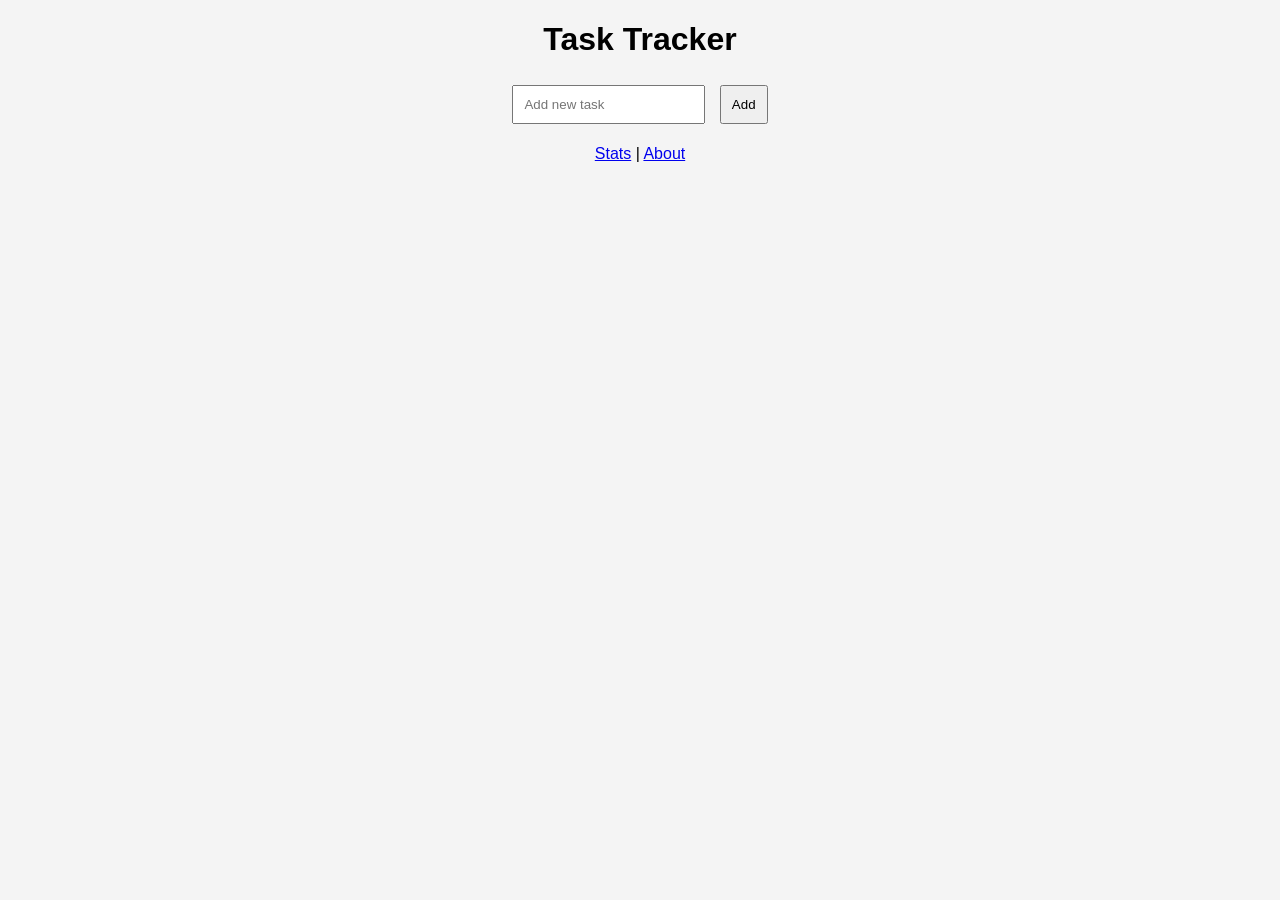
<file: index.html>
<!DOCTYPE html>
<html>

<head>
  <title>Task Tracker</title>
  <link rel="stylesheet" href="style.css">

  <!-- Clarity Tracking Code -->
  <script type="text/javascript">
    (function (c, l, a, r, i, t, y) {
      c[a] = c[a] || function () { (c[a].q = c[a].q || []).push(arguments) };
      t = l.createElement(r); t.async = 1; t.src = "https://www.clarity.ms/tag/" + i;
      y = l.getElementsByTagName(r)[0]; y.parentNode.insertBefore(t, y);
    })(window, document, "clarity", "script", "x03lw6frch");
  </script>
</head>

<body>
  <h1>Task Tracker</h1>

  <input type="text" id="taskInput" placeholder="Add new task">
  <button onclick="addTask()">Add</button>

  <ul id="taskList"></ul>

  <nav>
    <a href="stats.html">Stats</a> |
    <a href="about.html">About</a>
  </nav>

  <script src="telemetry.js"></script>
  <script src="script.js"></script>
</body>

</html>
</file>
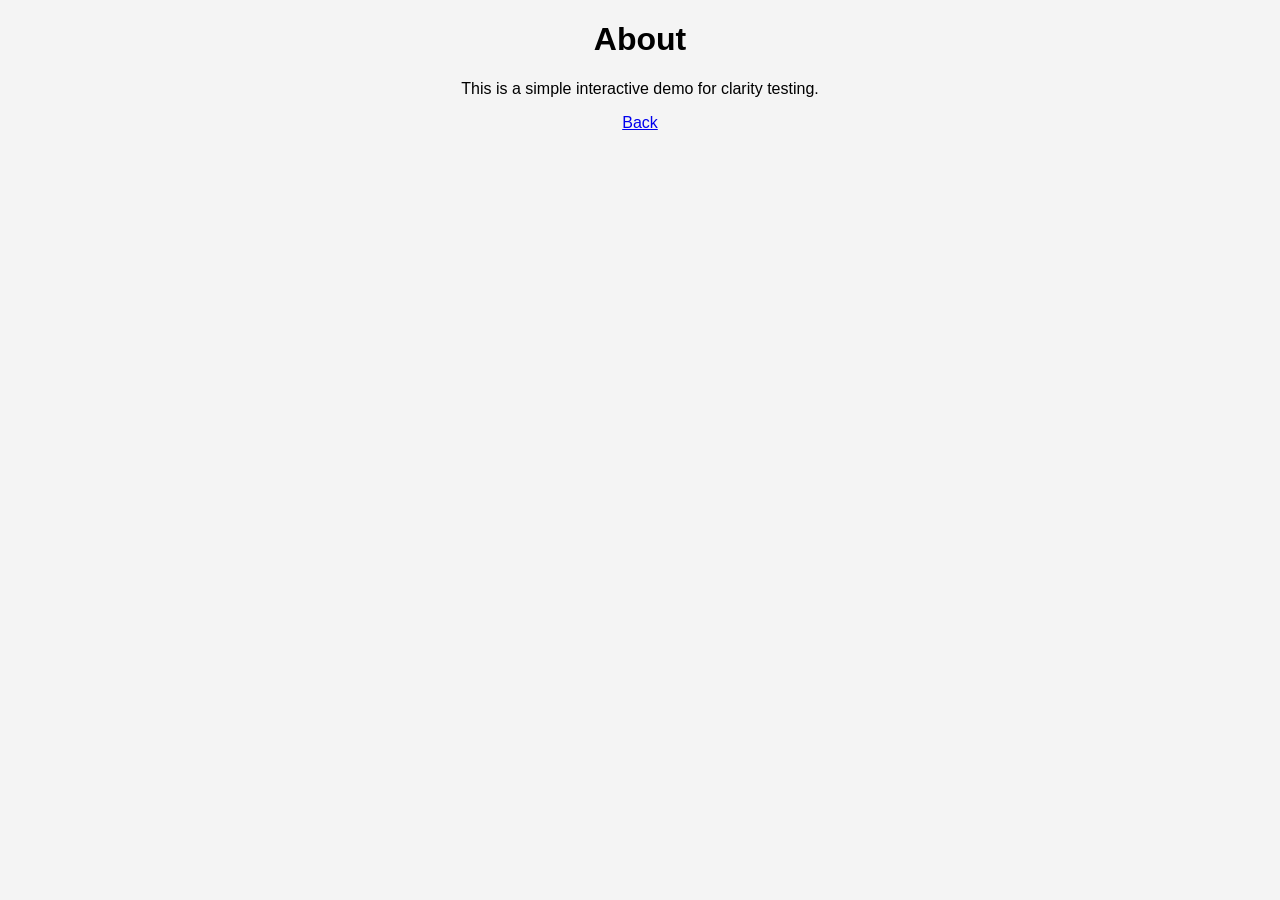
<file: about.html>
<!DOCTYPE html>
<html>
<head>
  <title>About</title>
  <link rel="stylesheet" href="style.css">

  <!-- Clarity Tracking Code -->
  <script type="text/javascript">
    (function (c, l, a, r, i, t, y) {
      c[a] = c[a] || function () { (c[a].q = c[a].q || []).push(arguments) };
      t = l.createElement(r); t.async = 1; t.src = "https://www.clarity.ms/tag/" + i;
      y = l.getElementsByTagName(r)[0]; y.parentNode.insertBefore(t, y);
    })(window, document, "clarity", "script", "x03lw6frch");
  </script>
</head>
<body>
  <h1>About</h1>
  <p>This is a simple interactive demo for clarity testing.</p>
  <a href="index.html">Back</a>
  <script src="telemetry.js"></script>
</body>
</html>
</file>
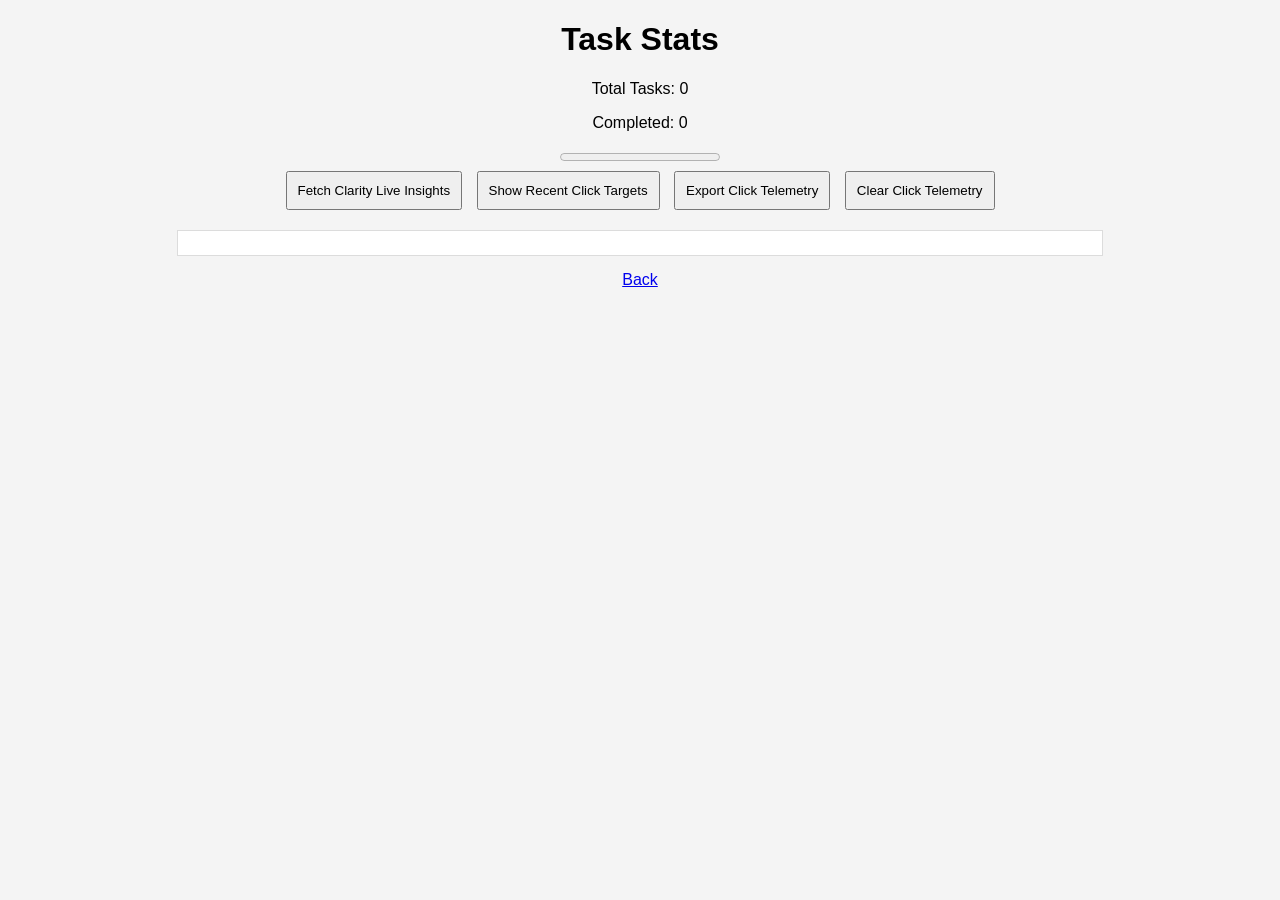
<file: stats.html>
<!DOCTYPE html>
<html>
<head>
  <title>Stats</title>
  <link rel="stylesheet" href="style.css">

  <!-- Clarity Tracking Code -->
  <script type="text/javascript">
    (function (c, l, a, r, i, t, y) {
      c[a] = c[a] || function () { (c[a].q = c[a].q || []).push(arguments) };
      t = l.createElement(r); t.async = 1; t.src = "https://www.clarity.ms/tag/" + i;
      y = l.getElementsByTagName(r)[0]; y.parentNode.insertBefore(t, y);
    })(window, document, "clarity", "script", "x03lw6frch");
  </script>
</head>
<body>
  <h1>Task Stats</h1>

  <div id="stats"></div>

  <button id="fetchClarityInsightsBtn" type="button">Fetch Clarity Live Insights</button>
  <button id="showClickTelemetryBtn" type="button">Show Recent Click Targets</button>
  <button id="exportClickTelemetryBtn" type="button">Export Click Telemetry</button>
  <button id="clearClickTelemetryBtn" type="button">Clear Click Telemetry</button>

  <pre id="clickTelemetryOutput"></pre>

  <a href="index.html">Back</a>

  <script src="telemetry.js"></script>
  <script>
    let tasks = JSON.parse(localStorage.getItem("tasks")) || [];

    let total = tasks.length;
    let completed = tasks.filter(t => t.done).length;

    document.getElementById("stats").innerHTML = `
      <p>Total Tasks: ${total}</p>
      <p>Completed: ${completed}</p>
      <progress value="${completed}" max="${total || 1}"></progress>
    `;

    function trackClick(buttonName) {
      console.log("Clicked:", buttonName);

      if (typeof window.clarity === "function") {
        window.clarity("event", `${buttonName}_click`);
        window.clarity("set", "last_clicked_button", buttonName);
      }
    }

    function showRecentClickTelemetry() {
      if (!window.appTelemetry) {
        console.error("Telemetry module not loaded.");
        return;
      }

      const events = window.appTelemetry.getEvents();
      const recent = events.slice(-20).reverse();

      console.log("Recent click telemetry:", recent);
      document.getElementById("clickTelemetryOutput").textContent = JSON.stringify(recent, null, 2);
    }

    function clearClickTelemetry() {
      if (!window.appTelemetry) {
        console.error("Telemetry module not loaded.");
        return;
      }

      window.appTelemetry.clearEvents();
      document.getElementById("clickTelemetryOutput").textContent = "[]";
      console.log("Click telemetry cleared.");
    }

    function exportClickTelemetry() {
      if (!window.appTelemetry) {
        console.error("Telemetry module not loaded.");
        return;
      }

      const payload = window.appTelemetry.exportEvents();
      document.getElementById("clickTelemetryOutput").textContent = payload;
    }

    async function fetchClarityLiveInsights() {
      let clarityApiToken = localStorage.getItem("clarityApiToken") || "";

      if (!clarityApiToken) {
        clarityApiToken = window.prompt("Paste your Clarity API token:") || "";
      }

      clarityApiToken = clarityApiToken.trim();

      if (!clarityApiToken) {
        console.error("Clarity API token is required to call project-live-insights.");
        return;
      }

      localStorage.setItem("clarityApiToken", clarityApiToken);

      const endpoint = "https://www.clarity.ms/export-data/api/v1/project-live-insights";
      const params = new URLSearchParams({
        numOfDays: "1",
        dimension1: "URL",
        dimension2: "OS"
      });

      try {
        const response = await fetch(`${endpoint}?${params.toString()}`, {
          method: "GET",
          headers: {
            "Authorization": `Bearer ${clarityApiToken}`,
            "Content-Type": "application/json"
          }
        });

        const rawBody = await response.text();
        let parsedBody = rawBody;

        try {
          parsedBody = JSON.parse(rawBody);
        } catch (jsonParseError) {
          // Keep raw text when response isn't JSON.
        }

        console.log("Clarity live insights status:", response.status);
        console.log("Clarity live insights headers:", Object.fromEntries(response.headers.entries()));
        console.log("Clarity live insights body:", parsedBody);
      } catch (error) {
        console.error("Failed to call Clarity live insights endpoint:", error);
      }
    }

    document
      .getElementById("fetchClarityInsightsBtn")
      .addEventListener("click", function () {
        trackClick("fetchClarityInsightsBtn");
        fetchClarityLiveInsights();
      });

    document
      .getElementById("showClickTelemetryBtn")
      .addEventListener("click", showRecentClickTelemetry);

    document
      .getElementById("exportClickTelemetryBtn")
      .addEventListener("click", exportClickTelemetry);

    document
      .getElementById("clearClickTelemetryBtn")
      .addEventListener("click", clearClickTelemetry);
  </script>
</body>
</html>
</file>
<file: style.css>
body {
  font-family: Arial;
  text-align: center;
  background: #f4f4f4;
}

input, button {
  padding: 10px;
  margin: 5px;
}

li {
  list-style: none;
  margin: 10px;
}

#clickTelemetryOutput {
  margin: 15px auto;
  max-width: 900px;
  max-height: 320px;
  overflow: auto;
  text-align: left;
  background: #ffffff;
  border: 1px solid #dcdcdc;
  padding: 12px;
  white-space: pre-wrap;
  font-size: 13px;
}
</file>
